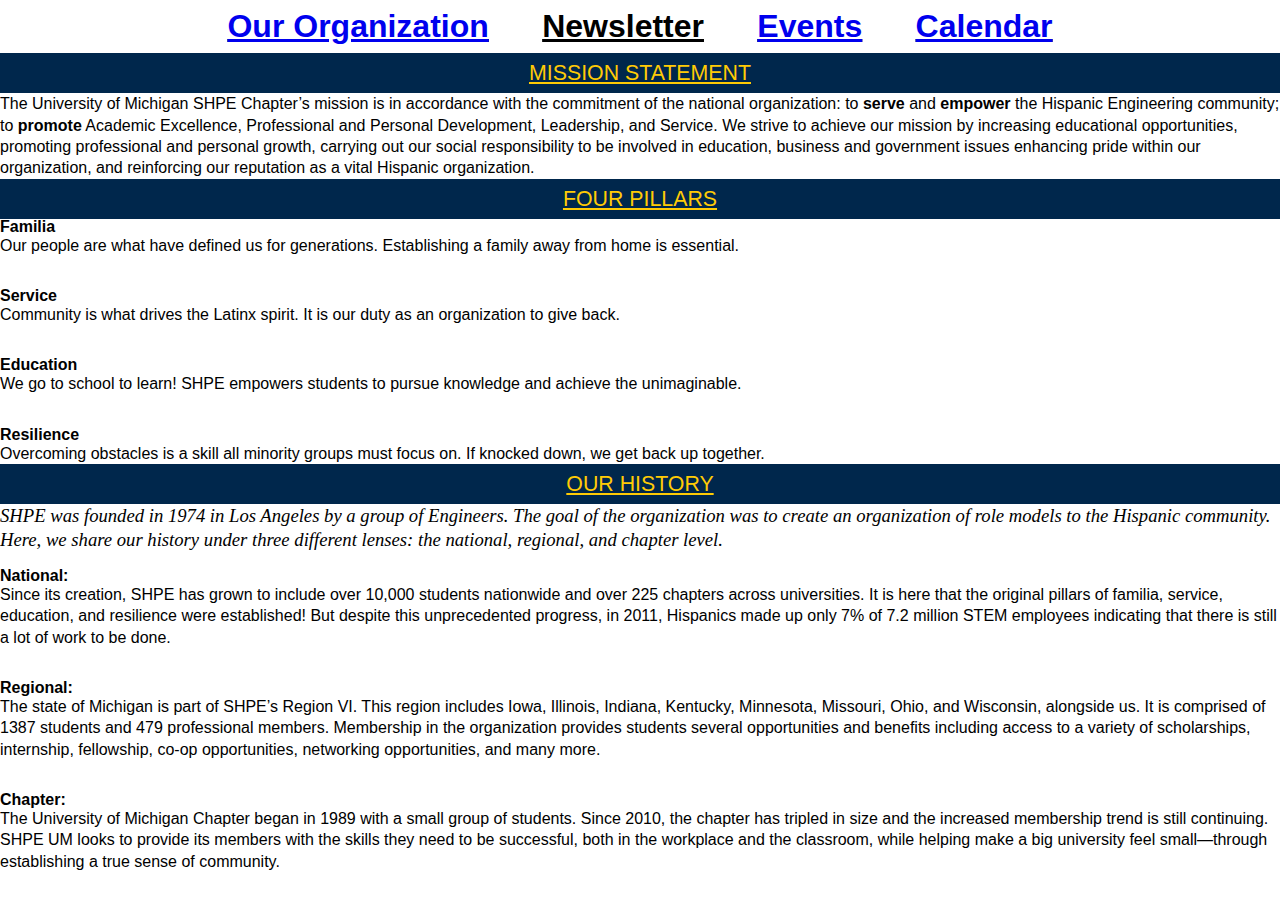
<file: index.html>
<!DOCTYPE html>

<!List of things that must be included in website:>
<!SHPE Mission/Vision>
<!Chapter bylaws>
<!Links to SHPE Website>
<!Link to SHPE “Join Now”>
<!Chapter History>
<!Chapter Calendar of Events>
<!Current Executive Board contact information>

<html>

  <head>
    <title>SHPE Professional</title>
    <link rel="stylesheet" href="style.css">
  </head>

  <body>
    <! SHPE Logo>
    <!img src="SHPE.png"></img>

    <! UMich Logo>
    <!img src="UM Engineering.png"></img>

    <h2>
      <u><a href="index.html">Our Organization</u></a> &nbsp;&nbsp;&nbsp;&nbsp;
      <u>Newsletter</u> &nbsp;&nbsp;&nbsp;&nbsp;
      <u><a href="events.html">Events</u></a> &nbsp;&nbsp;&nbsp;&nbsp;
      <u><a href="calendar.html">Calendar</u></a>
    </h2>

    <h3>
      Mission Statement
    </h3>

    <p>
      The University of Michigan SHPE Chapter’s mission is in accordance with the
      commitment of the national organization: to <strong>serve</strong> and
      <strong>empower</strong> the Hispanic Engineering community; to
      <strong>promote</strong> Academic Excellence, Professional and Personal
      Development, Leadership, and Service. We strive to achieve our mission by
      increasing educational opportunities, promoting professional and personal
      growth, carrying out our social responsibility to be involved in education,
      business and government issues enhancing pride within our organization, and
      reinforcing our reputation as a vital Hispanic organization.
    </p>

    <h3>
      Four Pillars
    </h3>

    <strong>
      Familia
    </strong>

    <br>

    <p>
      Our people are what have defined us for generations. Establishing a family
      away from home is essential.
    </p>

    <br>
    <br>

    <strong>
      Service
    </strong>

    <br>

    <p>
      Community is what drives the Latinx spirit. It is our duty as an
      organization to give back.
    </p>

    <br>
    <br>

    <strong>
      Education
    </strong>

    <br>

    <p>
      We go to school to learn! SHPE empowers students to pursue knowledge and
      achieve the unimaginable.
    </p>

    <br>
    <br>

    <strong>
      Resilience
    </strong>

    <br>

    <p>
      Overcoming obstacles is a skill all minority groups must focus on. If
      knocked down, we get back up together.
    </p>

    <h3>
      Our History
    </h3>

    <em>
      SHPE was founded in 1974 in Los Angeles by a group of Engineers. The goal
      of the organization was to create an organization of role models to the
      Hispanic community. Here, we share our history under three different lenses:
      the national, regional, and chapter level.
    </em>

    <br>
    <br>

    <strong>
      National:
    </strong>

    <br>

    <p>
      Since its creation, SHPE has grown to include over 10,000 students
      nationwide and over 225 chapters across universities. It is here that the
      original pillars of familia, service, education, and resilience were
      established! But despite this unprecedented progress, in 2011, Hispanics
      made up only 7% of 7.2 million STEM employees indicating that there is
      still a lot of work to be done.
    </p>

    <br>
    <br>

    <strong>
      Regional:
    </strong>

    <br>

    <p>
      The state of Michigan is part of SHPE’s Region VI. This region includes
      Iowa, Illinois, Indiana, Kentucky, Minnesota, Missouri, Ohio, and Wisconsin,
      alongside us. It is comprised of 1387 students and 479 professional
      members. Membership in the organization provides students several
      opportunities and benefits including access to a variety of scholarships,
      internship, fellowship, co-op opportunities, networking opportunities, and
      many more.
    </p>

    <br>
    <br>

    <strong>
      Chapter:
    </strong>

    <br>
    <p>
      The University of Michigan Chapter began in 1989 with a small group of
      students. Since 2010, the chapter has tripled in size and the increased
      membership trend is still continuing. SHPE UM looks to provide its members
      with the skills they need to be successful, both in the workplace and the
      classroom, while helping make a big university feel small—through
      establishing a true sense of community.
    </p>
    
  </body>
</html>
</file>
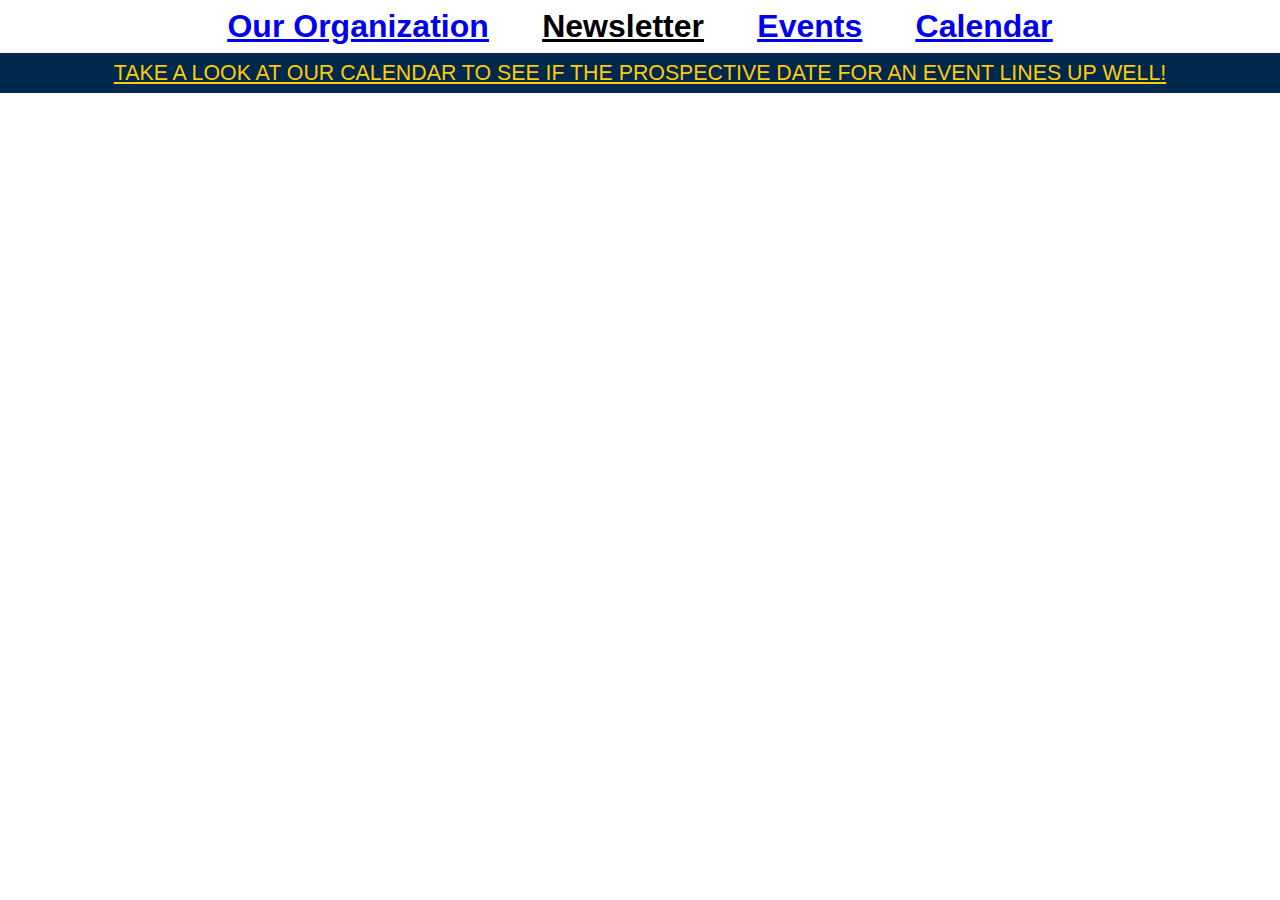
<file: calendar.html>
<!DOCTYPE html>

<html>

  <head>
    <title>Calendar</title>
    <link rel="stylesheet" href="style.css">
  </head>

  <body>
    <! SHPE Logo>
    <!img src="SHPE.png"></img>

    <! UMich Logo>
    <!img src="UM Engineering.png"></img>

    <h2>
      <u><a href="index.html">Our Organization</u></a> &nbsp;&nbsp;&nbsp;&nbsp;
      <u>Newsletter</u> &nbsp;&nbsp;&nbsp;&nbsp;
      <u><a href="events.html">Events</u></a> &nbsp;&nbsp;&nbsp;&nbsp;
      <u><a href="calendar.html">Calendar</u></a>
    </h2>

    <h3>Take a look at our calendar to see if the prospective date for an event
    lines up well!</h3>

    <iframe src="https://calendar.google.com/calendar/embed?src=umich.edu_pjfnutdenq5ll4jp53teqeg554%40group.calendar.google.com&ctz=America%2FDetroit" style="border: 0" width="800" height="600" frameborder="0" scrolling="no"></iframe>
</body>

</html>
</file>
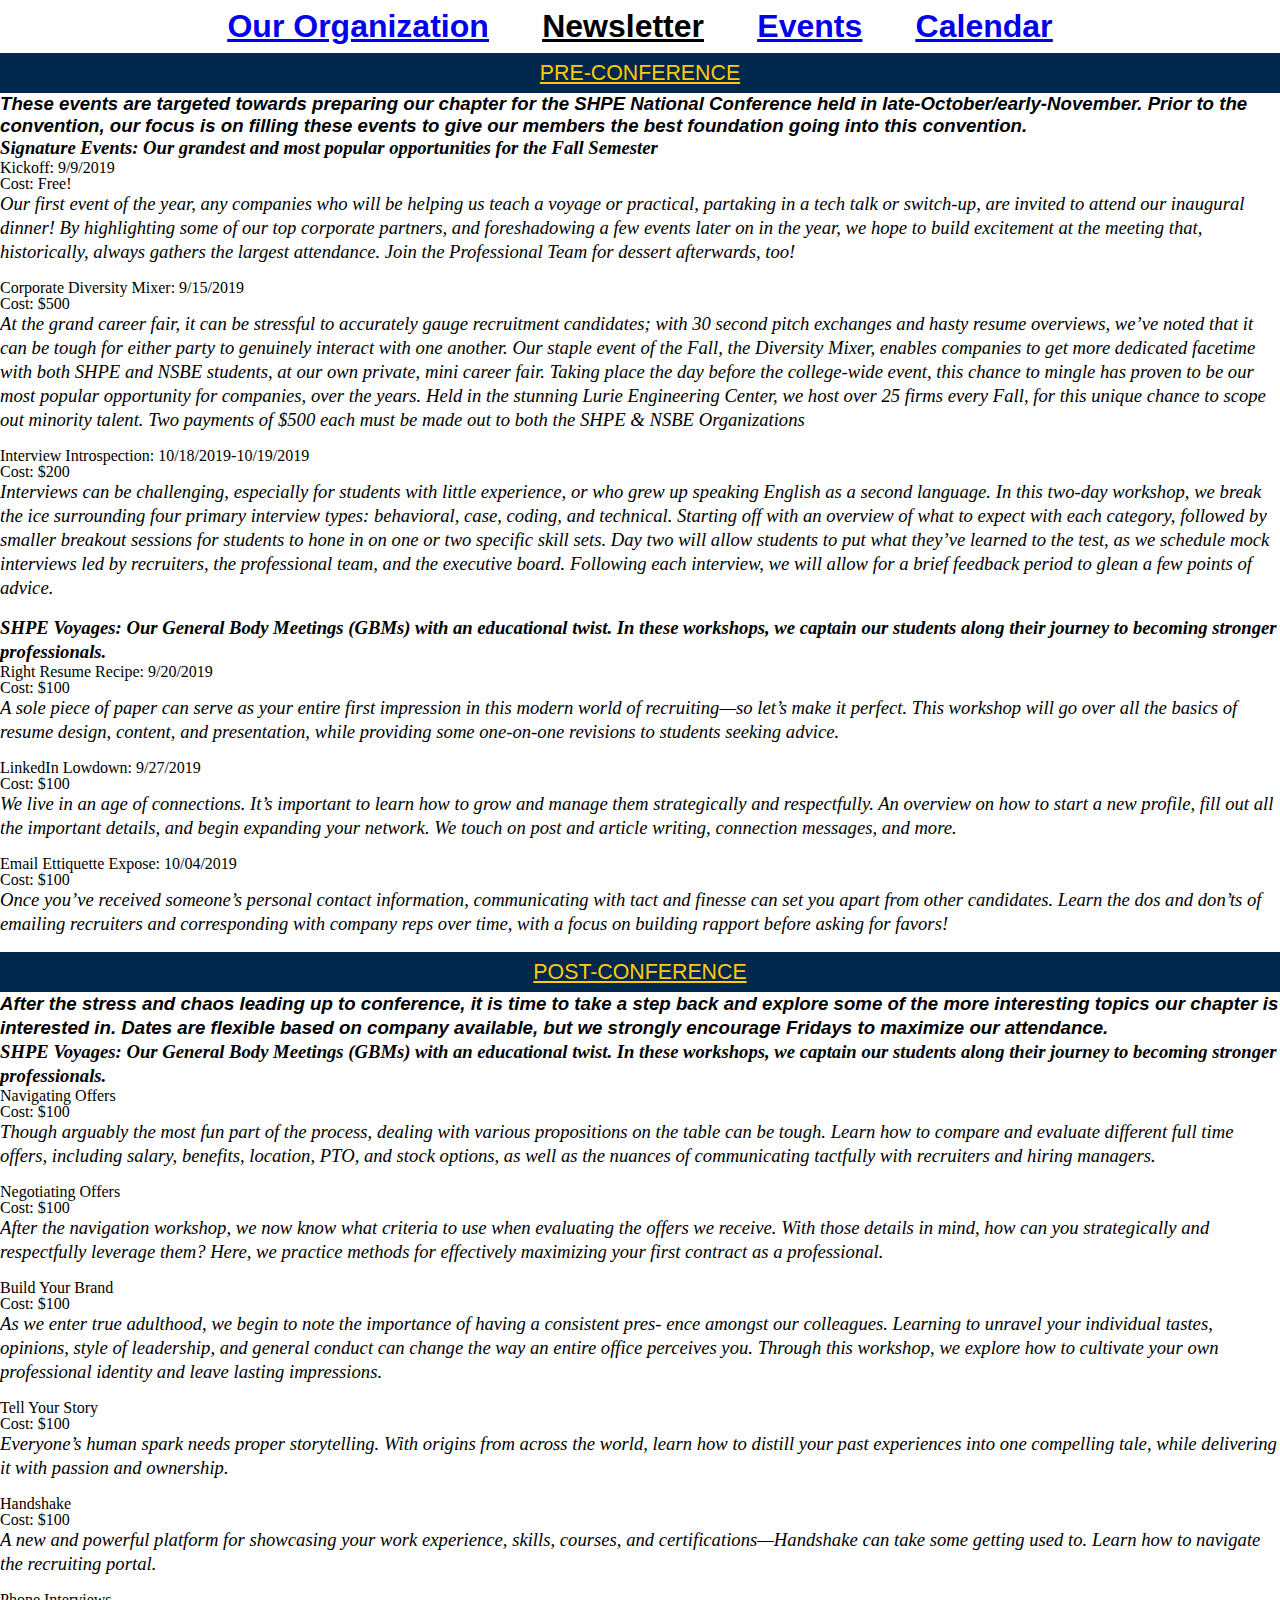
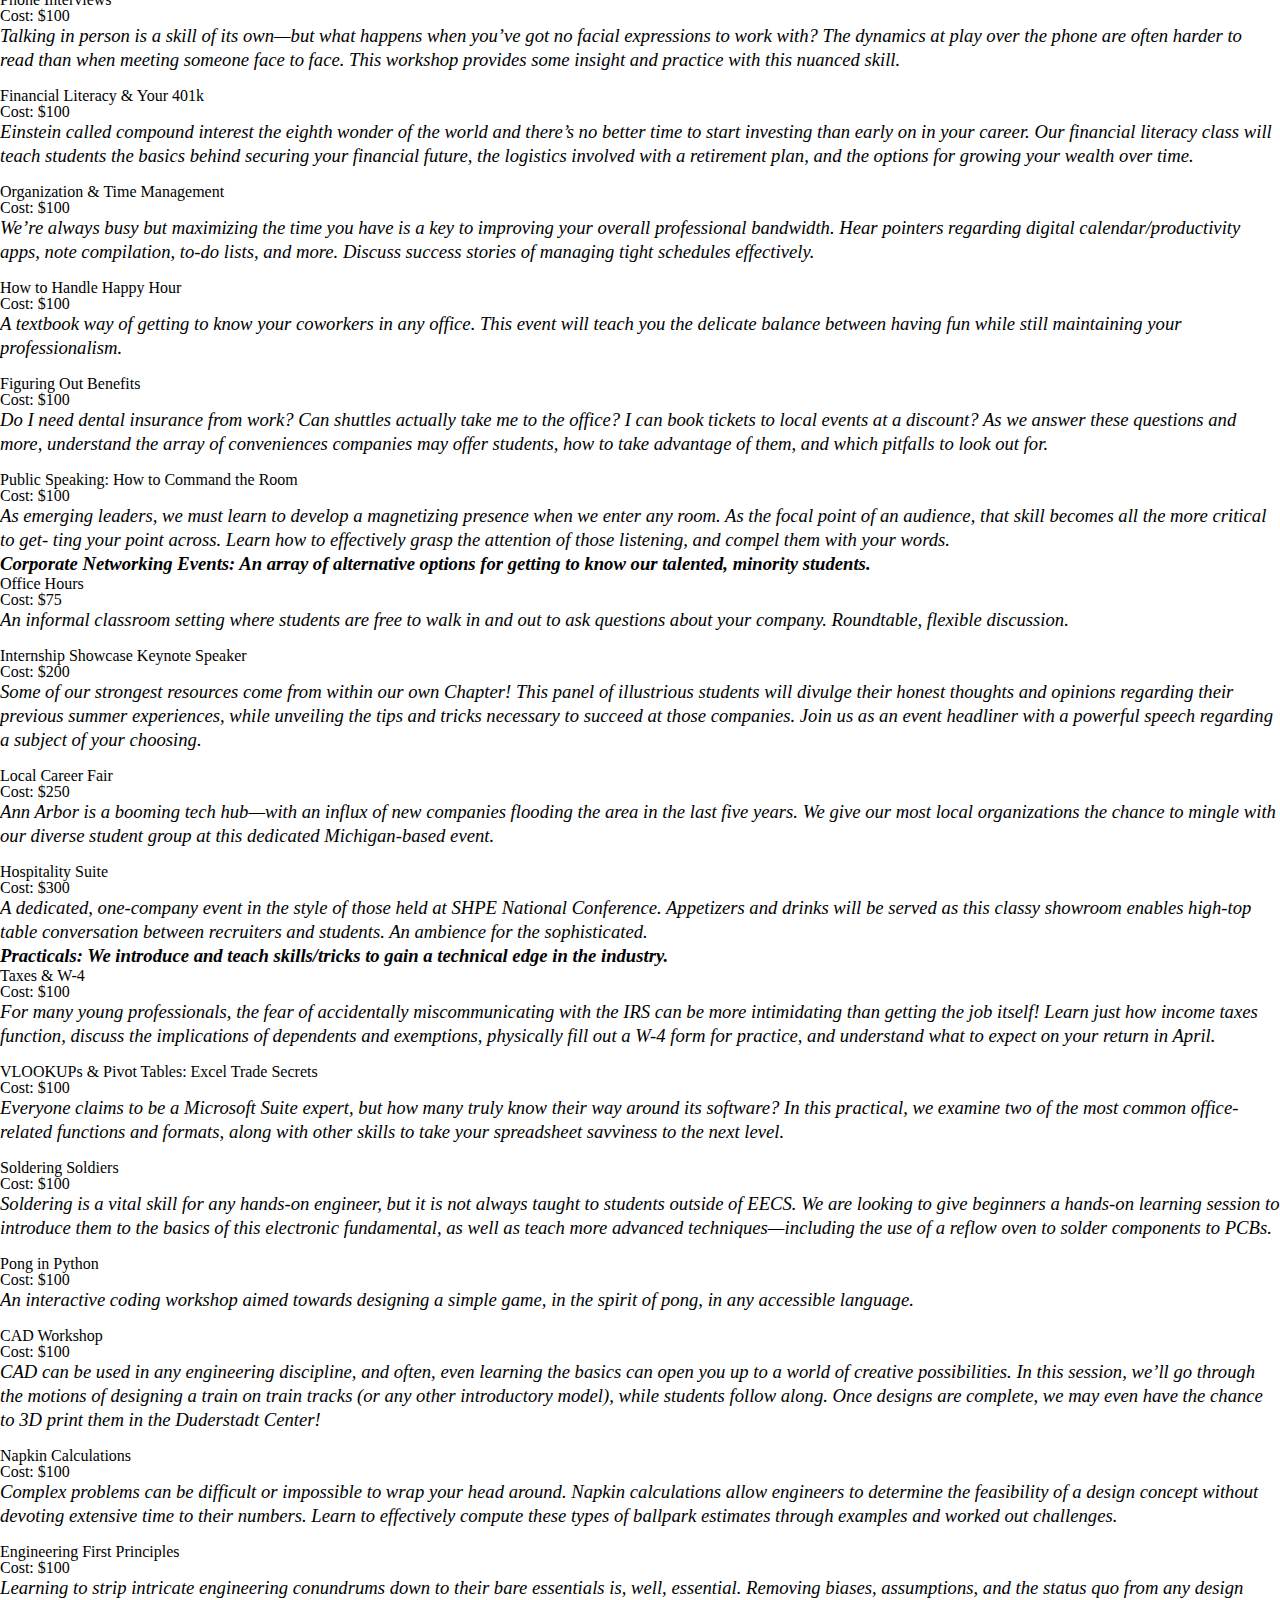
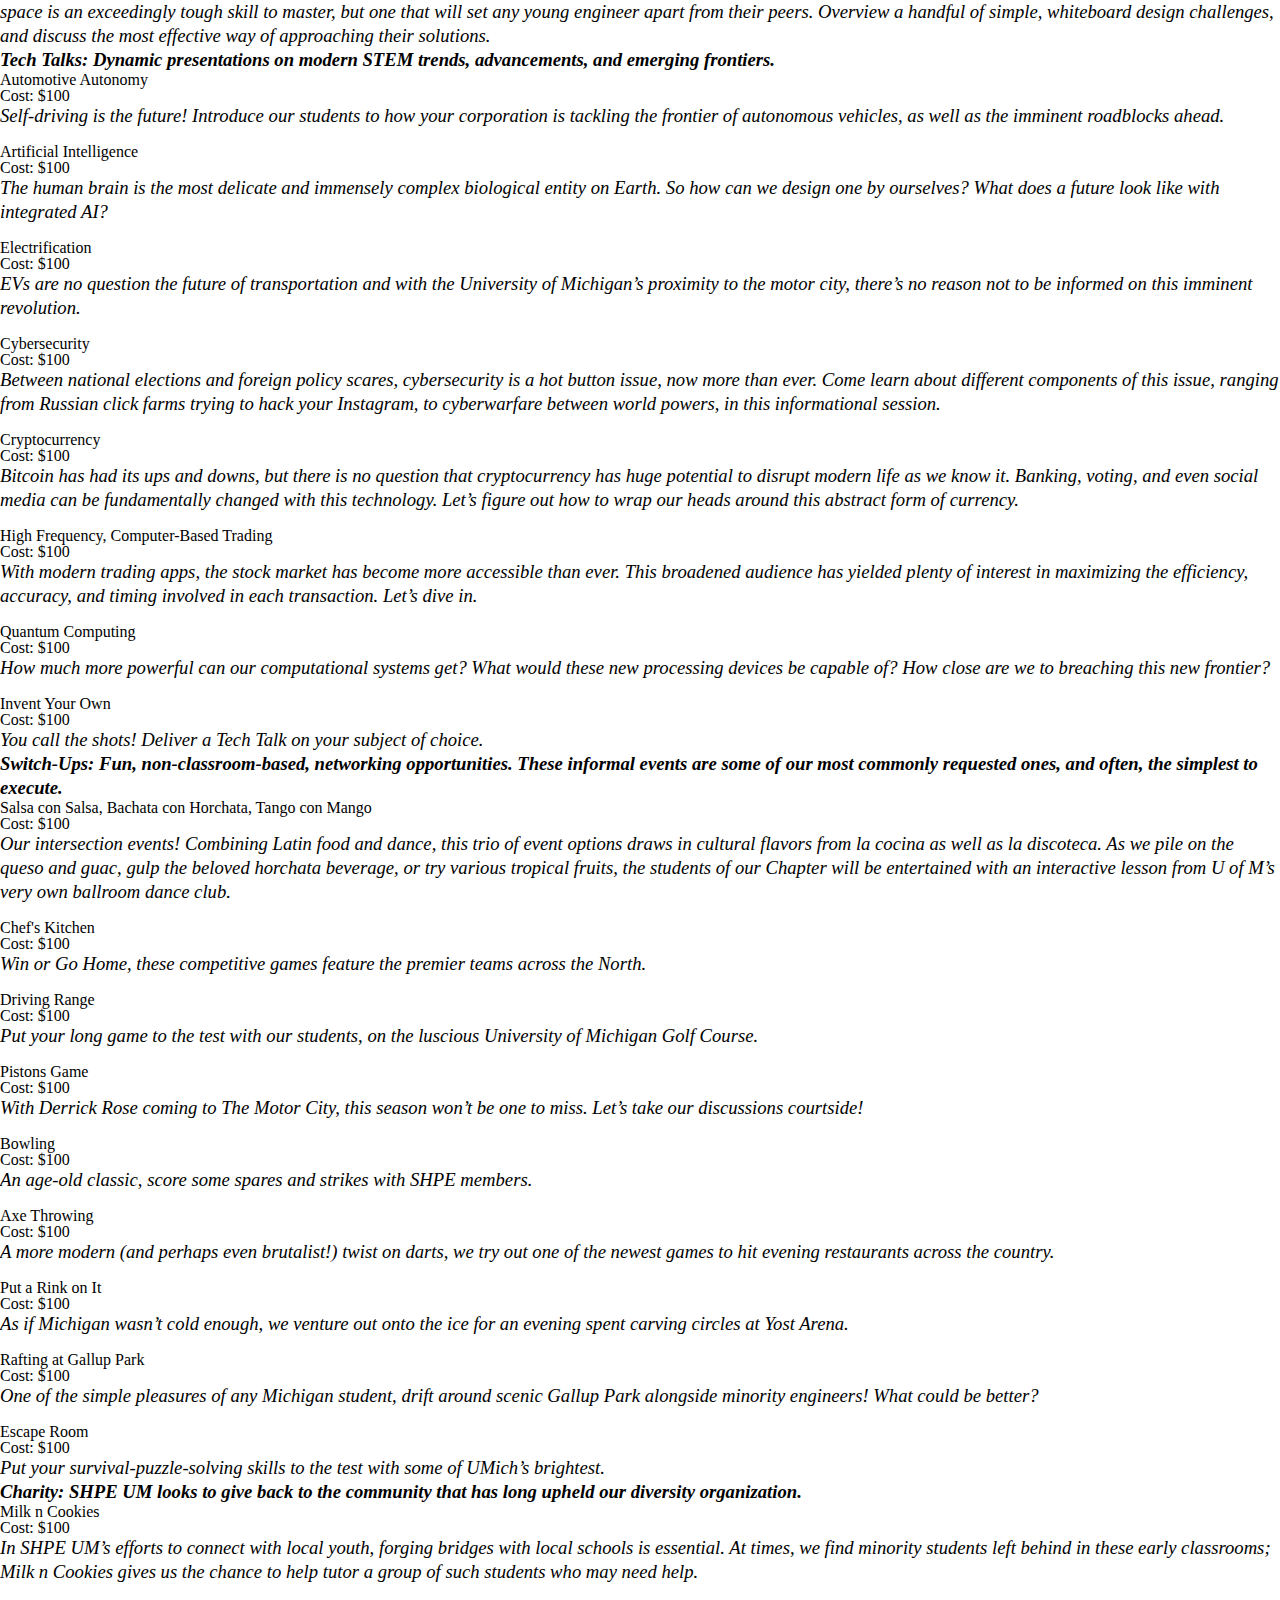
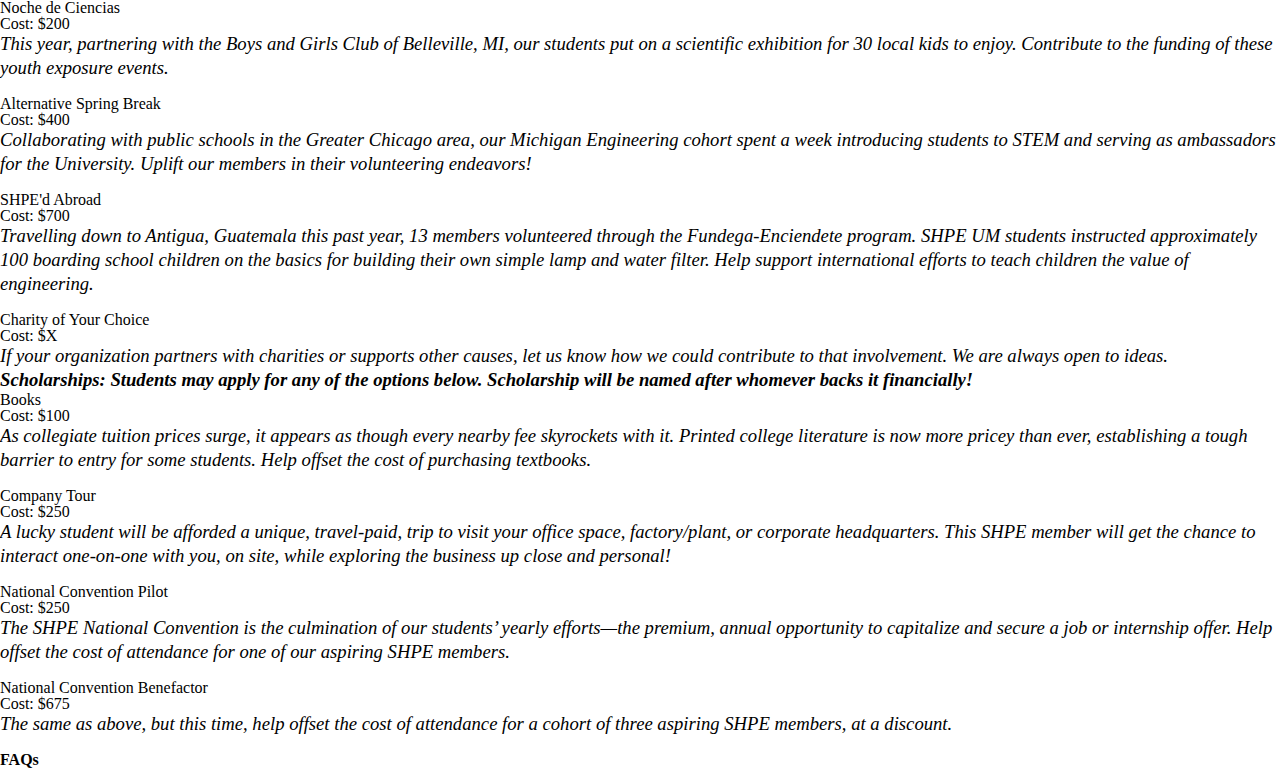
<file: events.html>
<!DOCTYPE html>

<html>

  <head>
    <title>Events</title>
    <link rel="stylesheet" href="style.css">
  </head>

  <body>
    <! SHPE Logo>
    <!img src="SHPE.png"></img>

    <! UMich Logo>
    <!img src="UM Engineering.png"></img>

    <h2>
      <u><a href="index.html">Our Organization</a></u> &nbsp;&nbsp;&nbsp;&nbsp;
      <u>Newsletter</u> &nbsp;&nbsp;&nbsp;&nbsp;
      <u><a href="events.html">Events</u></a> &nbsp;&nbsp;&nbsp;&nbsp;
      <u><a href="calendar.html">Calendar</u></a>
    </h2>

    <h3>
      Pre-Conference
    </h3>

    <strong>
      <em>
        <p>
          These events are targeted towards preparing our chapter for the
          SHPE National Conference held in late-October/early-November. Prior to
          the convention, our focus is on filling these events to give our members
          the best foundation going into this convention.
        </p>
      </em>
    </strong>

    <h4>
      <em>
          Signature Events: Our grandest and most popular opportunities for the
          Fall Semester
      </em>
    </h4>

    <!Is there some way to import dates directly from Google Calendar?>

    Kickoff: 9/9/2019

    <br>
      Cost: Free!
    <br>

    <em>
      Our first event of the year, any companies who will be helping us teach a
      voyage or practical, partaking in a tech talk or switch-up, are invited to
      attend our inaugural dinner! By highlighting some of our top corporate
      partners, and foreshadowing a few events later on in the year, we hope to
      build excitement at the meeting that, historically, always gathers the
      largest attendance. Join the Professional Team for dessert afterwards, too!
    </em>

    <br>
    <br>

    Corporate Diversity Mixer: 9/15/2019

    <br>

    Cost: $500

    <br>

    <em>
      At the grand career fair, it can be stressful to accurately gauge
      recruitment candidates; with 30 second pitch exchanges and hasty resume
      overviews, we’ve noted that it can be tough for either party to genuinely
      interact with one another. Our staple event of the Fall, the Diversity
      Mixer, enables companies to get more dedicated facetime with both SHPE
      and NSBE students, at our own private, mini career fair. Taking place the
      day before the college-wide event, this chance to mingle has proven to be
      our most popular opportunity for companies, over the years. Held in the
      stunning Lurie Engineering Center, we host over 25 firms every Fall, for
      this unique chance to scope out minority talent. Two payments of $500 each
      must be made out to both the SHPE & NSBE Organizations
    </em>

    <br>
    <br>

    <!How are we modifying interview introspection?  I think that needs
    to happen somehow.>

    Interview Introspection: 10/18/2019-10/19/2019

    <br>

    Cost: $200

    <br>

    <em>
      Interviews can be challenging, especially for students with little
      experience, or who grew up speaking English as a second language. In this
      two-day workshop, we break the ice surrounding four primary interview
      types: behavioral, case, coding, and technical. Starting off with an
      overview of what to expect with each category, followed by smaller breakout
      sessions for students to hone in on one or two specific skill sets. Day two
      will allow students to put what they’ve learned to the test, as we schedule
      mock interviews led by recruiters, the professional team, and the executive
      board. Following each interview, we will allow for a brief feedback period
      to glean a few points of advice.
    </em>

    <br>
    <br>

    <h4>
      <em>
        SHPE Voyages: Our General Body Meetings (GBMs) with an
        educational twist. In these workshops, we captain our students along
        their journey to becoming stronger professionals.
      </em>
    </h4>

    Right Resume Recipe: 9/20/2019

    <br>

    Cost: $100

    <br>

    <em>
      A sole piece of paper can serve as your entire first impression in this
      modern world of recruiting—so let’s make it perfect. This workshop will go
      over all the basics of resume design, content, and presentation, while
      providing some one-on-one revisions to students seeking advice.
    </em>

    <br>
    <br>

    LinkedIn Lowdown: 9/27/2019

    <br>

    Cost: $100

    <br>

    <em>
      We live in an age of connections. It’s important to learn how to grow
      and manage them strategically and respectfully. An overview on how to start
      a new profile, fill out all the important details, and begin expanding your
      network. We touch on post and article writing, connection messages, and
      more.
    </em>

    <br><br>

    Email Ettiquette Expose: 10/04/2019

    <br>

    Cost: $100

    <br>

    <em>
      Once you’ve received someone’s personal contact information, communicating
      with tact and finesse can set you apart from other candidates. Learn the
      dos and don’ts of emailing recruiters and corresponding with company reps
      over time, with a focus on building rapport before asking for favors!
    </em>

    <br><br>

    <h3>
      Post-Conference
    </h3>

    <strong>
      <em>
        After the stress and chaos leading up to conference, it is time
        to take a step back and explore some of the more interesting topics our
        chapter is interested in. Dates are flexible based on company available,
        but we strongly encourage Fridays to maximize our attendance.
      </em>
    </strong>

    <h4>
      <em>
        SHPE Voyages: Our General Body Meetings (GBMs) with an
        educational twist. In these workshops, we captain our students along
        their journey to becoming stronger professionals.
      </em>
    </h4>

    Navigating Offers

    <br>

    Cost: $100

    <br>

    <em>
      Though arguably the most fun part of the process, dealing with various
      propositions on the table can be tough. Learn how to compare and evaluate
      different full time offers, including salary, benefits, location, PTO, and
      stock options, as well as the nuances of communicating tactfully with
      recruiters and hiring managers.
    </em>

    <br>
    <br>

    Negotiating Offers

    <br>

    Cost: $100

    <br>

    <em>
      After the navigation workshop, we now know what criteria to use when
      evaluating the offers we receive. With those details in mind, how can you
      strategically and respectfully leverage them? Here, we practice methods for
      effectively maximizing your first contract as a professional.
    </em>

    <br>
    <br>

    Build Your Brand

    <br>

    Cost: $100

    <br>

    <em>
      As we enter true adulthood, we begin to note the importance of having a
      consistent pres- ence amongst our colleagues. Learning to unravel your
      individual tastes, opinions, style of leadership, and general conduct can
      change the way an entire office perceives you. Through this workshop, we
      explore how to cultivate your own professional identity and leave lasting
      impressions.
    </em>

    <br>
    <br>

    Tell Your Story

    <br>

    Cost: $100

    <br>

    <em>
      Everyone’s human spark needs proper storytelling. With origins from
      across the world, learn how to distill your past experiences into one
      compelling tale, while delivering it with passion and ownership.
    </em>

    <br>
    <br>

    Handshake
    <br>

    Cost: $100

    <br>

    <em>
      A new and powerful platform for showcasing your work experience, skills,
    courses, and certifications—Handshake can take some getting used to. Learn
    how to navigate the recruiting portal.
    </em>

    <br>
    <br>

    Phone Interviews

    <br>

    Cost: $100

    <br>

    <em>
      Talking in person is a skill of its own—but what happens when you’ve
      got no facial expressions to work with? The dynamics at play over the phone
      are often harder to read than when meeting someone face to face. This
      workshop provides some insight and practice with this nuanced skill.
    </em>

    <br>
    <br>

    Financial Literacy & Your 401k

    <br>

    Cost: $100

    <br>

    <em>
      Einstein called compound interest the eighth wonder of the world and
      there’s no better time to start investing than early on in your career. Our
      financial literacy class will teach students the basics behind securing your
      financial future, the logistics involved with a retirement plan, and the
      options for growing your wealth over time.
    </em>

    <br>
    <br>

    Organization & Time Management

    <br>

    Cost: $100

    <br>

    <em>
      We’re always busy but maximizing the time you have is a key to
      improving your overall professional bandwidth. Hear pointers regarding
      digital calendar/productivity apps, note compilation, to-do lists, and more.
      Discuss success stories of managing tight schedules effectively.
    </em>

    <br>
    <br>

    How to Handle Happy Hour

    <br>

    Cost: $100

    <br>

    <em>
      A textbook way of getting to know your coworkers in any office. This
      event will teach you the delicate balance between having fun while still
      maintaining your professionalism.
    </em>

    <br>
    <br>

    Figuring Out Benefits

    <br>

    Cost: $100

    <br>

    <em>
      Do I need dental insurance from work? Can shuttles actually take me to
      the office? I can book tickets to local events at a discount? As we answer
      these questions and more, understand the array of conveniences companies
      may offer students, how to take advantage of them, and which pitfalls to
      look out for.
    </em>

    <br>
    <br>

    Public Speaking: How to Command the Room

    <br>

    Cost: $100

    <br>
    
    <em>As emerging leaders, we must learn to develop a magnetizing presence
    when we enter any room. As the focal point of an audience, that skill
    becomes all the more critical to get- ting your point across. Learn how to
    effectively grasp the attention of those listening, and compel them with
    your words.</em>

    <h4><em>Corporate Networking Events: An array of alternative options for
    getting to know our talented, minority students.</em></h4>

    Office Hours
    <br>
    Cost: $75
    <br>
    <em>An informal classroom setting where students are free to walk in and
    out to ask questions about your company. Roundtable, flexible discussion.
    </em>
    <br><br>

    Internship Showcase Keynote Speaker
    <br>
    Cost: $200
    <br>
    <em>Some of our strongest resources come from within our own Chapter! This
    panel of illustrious students will divulge their honest thoughts and
    opinions regarding their previous summer experiences, while unveiling the
    tips and tricks necessary to succeed at those companies. Join us as an event
    headliner with a powerful speech regarding a subject of your choosing. </em>
    <br><br>

    Local Career Fair
    <br>
    Cost: $250
    <br>
    <em>Ann Arbor is a booming tech hub—with an influx of new companies
    flooding the area in the last five years. We give our most local
    organizations the chance to mingle with our diverse student group at this
    dedicated Michigan-based event. </em>
    <br><br>

    Hospitality Suite
    <br>
    Cost: $300
    <br>
    <em>A dedicated, one-company event in the style of those held at SHPE
    National Conference. Appetizers and drinks will be served as this classy
    showroom enables high-top table conversation between recruiters and
    students. An ambience for the sophisticated. </em>

    <h4><em>Practicals: We introduce and teach skills/tricks to gain a
    technical edge in the industry. </em></h4>

    Taxes & W-4
    <br>
    Cost: $100
    <br>
    <em>For many young professionals, the fear of accidentally miscommunicating
    with the IRS can be more intimidating than getting the job itself! Learn
    just how income taxes function, discuss the implications of dependents and
    exemptions, physically fill out a W-4 form for practice, and understand
    what to expect on your return in April.</em>
    <br><br>

    VLOOKUPs & Pivot Tables: Excel Trade Secrets
    <br>
    Cost: $100
    <br>
    <em>Everyone claims to be a Microsoft Suite expert, but how many truly know
    their way around its software? In this practical, we examine two of the
    most common office-related functions and formats, along with other skills
    to take your spreadsheet savviness to the next level. </em>
    <br><br>


    Soldering Soldiers
    <br>
    Cost: $100
    <br>
    <em>Soldering is a vital skill for any hands-on engineer, but it is not
    always taught to students outside of EECS. We are looking to give beginners
    a hands-on learning session to introduce them to the basics of this
    electronic fundamental, as well as teach more advanced techniques—including
    the use of a reflow oven to solder components to PCBs. </em>
    <br><br>

    Pong in Python
    <br>
    Cost: $100
    <br>
    <em>An interactive coding workshop aimed towards designing a simple game,
    in the spirit of pong, in any accessible language.</em>
    <br><br>

    CAD Workshop
    <br>
    Cost: $100
    <br>
    <em>CAD can be used in any engineering discipline, and often, even learning
    the basics can open you up to a world of creative possibilities. In this
    session, we’ll go through the motions of designing a train on train tracks
    (or any other introductory model), while students follow along. Once
    designs are complete, we may even have the chance to 3D print them in the
    Duderstadt Center! </em>
    <br><br>

    Napkin Calculations
    <br>
    Cost: $100
    <br>
    <em>Complex problems can be difficult or impossible to wrap your head
    around. Napkin calculations allow engineers to determine the feasibility of
    a design concept without devoting extensive time to their numbers. Learn to
    effectively compute these types of ballpark estimates through examples and
    worked out challenges.</em>
    <br><br>

    Engineering First Principles
    <br>
    Cost: $100
    <br>
    <em>Learning to strip intricate engineering conundrums down to their bare
    essentials is, well, essential. Removing biases, assumptions, and the
    status quo from any design space is an exceedingly tough skill to master,
    but one that will set any young engineer apart from their peers. Overview a
    handful of simple, whiteboard design challenges, and discuss the most
    effective way of approaching their solutions.</em>

    <h4><em>Tech Talks: Dynamic presentations on modern STEM trends,
    advancements, and emerging frontiers.</em></h4>

    Automotive Autonomy
    <br>
    Cost: $100
    <br>
    <em>Self-driving is the future! Introduce our students to how your
    corporation is tackling the frontier of autonomous vehicles, as well as the
    imminent roadblocks ahead.</em>
    <br><br>

    Artificial Intelligence
    <br>
    Cost: $100
    <br>
    <em>The human brain is the most delicate and immensely complex biological
    entity on Earth. So how can we design one by ourselves? What does a future
    look like with integrated AI?</em>
    <br><br>

    Electrification
    <br>
    Cost: $100
    <br>
    <em>EVs are no question the future of transportation and with the
    University of Michigan’s proximity to the motor city, there’s no reason not
    to be informed on this imminent revolution.</em>
    <br><br>

    Cybersecurity
    <br>
    Cost: $100
    <br>
    <em>Between national elections and foreign policy scares, cybersecurity is
    a hot button issue, now more than ever. Come learn about different
    components of this issue, ranging from Russian click farms trying to hack
    your Instagram, to cyberwarfare between world powers, in this informational
    session. </em>
    <br><br>

    Cryptocurrency
    <br>
    Cost: $100
    <br>
    <em>Bitcoin has had its ups and downs, but there is no question that
    cryptocurrency has huge potential to disrupt modern life as we know it.
    Banking, voting, and even social media can be fundamentally changed with
    this technology. Let’s figure out how to wrap our heads around this abstract
    form of currency. </em>
    <br><br>

    High Frequency, Computer-Based Trading
    <br>
    Cost: $100
    <br>
    <em>With modern trading apps, the stock market has become more accessible
    than ever. This broadened audience has yielded plenty of interest in
    maximizing the efficiency, accuracy, and timing involved in each
    transaction. Let’s dive in. </em>
    <br><br>

    Quantum Computing
    <br>
    Cost: $100
    <br>
    <em>How much more powerful can our computational systems get? What would
    these new processing devices be capable of? How close are we to breaching
    this new frontier? </em>
    <br><br>

    Invent Your Own
    <br>
    Cost: $100
    <br>
    <em>You call the shots! Deliver a Tech Talk on your subject of choice.</em>

    <h4><em>Switch-Ups: Fun, non-classroom-based, networking opportunities.
    These informal events are some of our most commonly requested ones, and
    often, the simplest to execute.</em></h4>

    Salsa con Salsa, Bachata con Horchata, Tango con Mango
    <br>
    Cost: $100
    <br>
    <em>Our intersection events! Combining Latin food and dance, this trio of
    event options draws in cultural flavors from la cocina as well as la
    discoteca. As we pile on the queso and guac, gulp the beloved horchata
    beverage, or try various tropical fruits, the students of our Chapter will
    be entertained with an interactive lesson from U of M’s very own ballroom
    dance club. </em>
    <br><br>

    Chef's Kitchen
    <br>
    Cost: $100
    <br>
    <em>Win or Go Home, these competitive games feature the premier teams across
    the North.</em>
    <br><br>

    Driving Range
    <br>
    Cost: $100
    <br>
    <em>Put your long game to the test with our students, on the luscious
    University of Michigan Golf Course. </em>
    <br><br>

    Pistons Game
    <br>
    Cost: $100
    <br>
    <em>With Derrick Rose coming to The Motor City, this season won’t be one to
    miss. Let’s take our discussions courtside!</em>
    <br><br>

    Bowling
    <br>
    Cost: $100
    <br>
    <em>An age-old classic, score some spares and strikes with SHPE members.
    </em>
    <br><br>

    Axe Throwing
    <br>
    Cost: $100
    <br>
    <em>A more modern (and perhaps even brutalist!) twist on darts, we try out
    one of the newest games to hit evening restaurants across the country.</em>
    <br><br>

    Put a Rink on It
    <br>
    Cost: $100
    <br>
    <em>As if Michigan wasn’t cold enough, we venture out onto the ice for an
    evening spent carving circles at Yost Arena.</em>
    <br><br>

    Rafting at Gallup Park
    <br>
    Cost: $100
    <br>
    <em>One of the simple pleasures of any Michigan student, drift around scenic
    Gallup Park alongside minority engineers! What could be better?</em>
    <br><br>

    Escape Room
    <br>
    Cost: $100
    <br>
    <em>Put your survival-puzzle-solving skills to the test with some of UMich’s
    brightest. </em>

    <h4><em>Charity: SHPE UM looks to give back to the community that has long
    upheld our diversity organization.</em></h4>

    Milk n Cookies
    <br>
    Cost: $100
    <br>
    <em>In SHPE UM’s efforts to connect with local youth, forging bridges with
    local schools is essential. At times, we find minority students left behind
    in these early classrooms; Milk n Cookies gives us the chance to help tutor
    a group of such students who may need help. </em>
    <br><br>

    Noche de Ciencias
    <br>
    Cost: $200
    <br>
    <em>This year, partnering with the Boys and Girls Club of Belleville, MI,
    our students put on a scientific exhibition for 30 local kids to enjoy.
    Contribute to the funding of these youth exposure events.</em>
    <br><br>

    Alternative Spring Break
    <br>
    Cost: $400
    <br>
    <em>Collaborating with public schools in the Greater Chicago area, our
    Michigan Engineering cohort spent a week introducing students to STEM and
    serving as ambassadors for the University. Uplift our members in their
    volunteering endeavors! </em>
    <br><br>

    SHPE'd Abroad
    <br>
    Cost: $700
    <br>
    <em>Travelling down to Antigua, Guatemala this past year, 13 members
    volunteered through the Fundega-Enciendete program. SHPE UM students
    instructed approximately 100 boarding school children on the basics for
    building their own simple lamp and water filter. Help support international
    efforts to teach children the value of engineering. </em>
    <br><br>

    Charity of Your Choice
    <br>
    Cost: $X
    <br>
    <em>If your organization partners with charities or supports other causes,
    let us know how we could contribute to that involvement. We are always open
    to ideas. </em>

    <h4><em>Scholarships: Students may apply for any of the options below.
    Scholarship will be named after whomever backs it financially!</em></h4>

    Books
    <br>
    Cost: $100
    <br>
    <em>As collegiate tuition prices surge, it appears as though every nearby
    fee skyrockets with it. Printed college literature is now more pricey than
    ever, establishing a tough barrier to entry for some students. Help offset
    the cost of purchasing textbooks. </em>
    <br><br>

    Company Tour
    <br>
    Cost: $250
    <br>
    <em>A lucky student will be afforded a unique, travel-paid, trip to visit
    your office space, factory/plant, or corporate headquarters. This SHPE
    member will get the chance to interact one-on-one with you, on site, while
    exploring the business up close and personal!</em>
    <br><br>

    National Convention Pilot
    <br>
    Cost: $250
    <br>
    <em>The SHPE National Convention is the culmination of our students’ yearly
    efforts—the premium, annual opportunity to capitalize and secure a job or
    internship offer. Help offset the cost of attendance for one of our aspiring
    SHPE members. </em>
    <br><br>

    National Convention Benefactor
    <br>
    Cost: $675
    <br>
    <em>The same as above, but this time, help offset the cost of attendance
    for a cohort of three aspiring SHPE members, at a discount.</em>
    <br><br>


    <h5>FAQs</h5>
</file>
<file: style.css>
/*
html5doctor.com Reset Stylesheet
v1.6.1
Last Updated: 2010-09-17
Author: Richard Clark - http://richclarkdesign.com
Twitter: @rich_clark
*/

/*
I don't know how to add different styles to the same tag.
The different styling will be dependent on where on the website the text will be.
*/

html, body, div, span, object, iframe,
h1, h2, h3, h4, h5, h6, p, blockquote, pre,
abbr, address, cite, code,
del, dfn, em, img, ins, kbd, q, samp,
small, strong, sub, sup, var,
b, i,
dl, dt, dd, ol, ul, li,
fieldset, form, label, legend,
table, caption, tbody, tfoot, thead, tr, th, td,
article, aside, canvas, details, figcaption, figure,
footer, header, hgroup, menu, nav, section, summary,
time, mark, audio, video {
    margin:0;
    padding:0;
    border:0;
    outline:0;
    font-size:100%;
    vertical-align:baseline;
    background:transparent;
}

body {
    line-height:1;
}

article,aside,details,figcaption,figure,
footer,header,hgroup,menu,nav,section {
    display:block;
}

nav ul {
    list-style:none;
}

blockquote, q {
    quotes:none;
}

blockquote:before, blockquote:after,
q:before, q:after {
    content:'';
    content:none;
}

a {
    margin:0;
    padding:0;
    font-size:100%;
    vertical-align:baseline;
    background:transparent;
}

/* change colours to suit your needs */
ins {
    background-color:#ff9;
    color:#000;
    text-decoration:none;
}

/* change colours to suit your needs */
mark {
    background-color:#ff9;
    color:#000;
    font-style:italic;
    font-weight:bold;
}

del {
    text-decoration: line-through;
}

abbr[title], dfn[title] {
    border-bottom:1px dotted;
    cursor:help;
}

table {
    border-collapse:collapse;
    border-spacing:0;
}

/* change border colour to suit your needs */
hr {
    display:block;
    height:1px;
    border:0;
    border-top:1px solid #cccccc;
    margin:1em 0;
    padding:0;
}

input, select {
    vertical-align:middle;
}

/*Start of my code*/

h3
{
  color: #FFCB05;
  background: #00274C;
  font-family: arial;
  line-height: 30pt;
  font-size: 16pt;
  font-weight: 100;
  text-align: center;
  text-decoration: underline;
  text-transform: uppercase;
}

h2
{
  font-size: 24pt;
  font-family: arial;
  line-height: 40pt;
  text-align: center;
}

strong
{
  font-family: arial;
}

p
{
  font-family: arial;
  line-height: 16pt;
}

em
{
  font-size: 14pt;
  line-height: 18pt;
}
</file>
